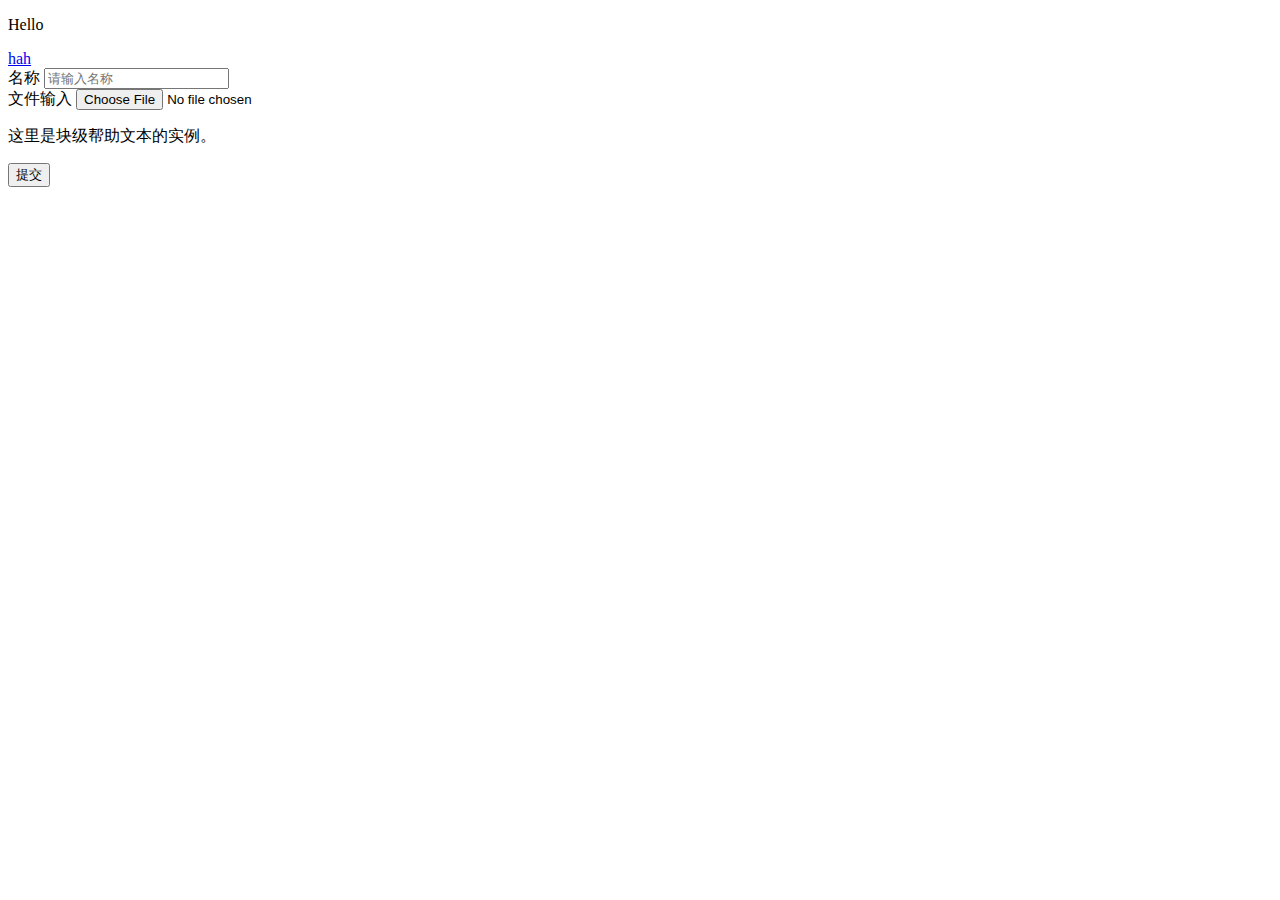
<file: src/main/resources/templates/hello.html>
<!DOCTYPE html>
<html xmlns="http://www.w3.org/1999/xhtml" xmlns:th="http://www.thymeleaf.org">
<head>
    <meta charset="UTF-8">
    <title>hello</title>
</head>
<body>
<p>Hello</p>
<div><a href="/templates/task.html">hah</a></div>
<form enctype="multipart/form-data" method="post" th:action="@{/tasks/handleUpload}">
    <div class="form-group">
        <label for="name">名称</label>
        <input type="text" class="form-control" id="name"
               placeholder="请输入名称">
    </div>
    <div class="form-group">
        <label for="file">文件输入</label>
        <input type="file" id="file">
        <p class="help-block">这里是块级帮助文本的实例。</p>
    </div>
    <button type="submit" class="btn btn-default">提交</button>
</form>
</body>
</html>
</file>
